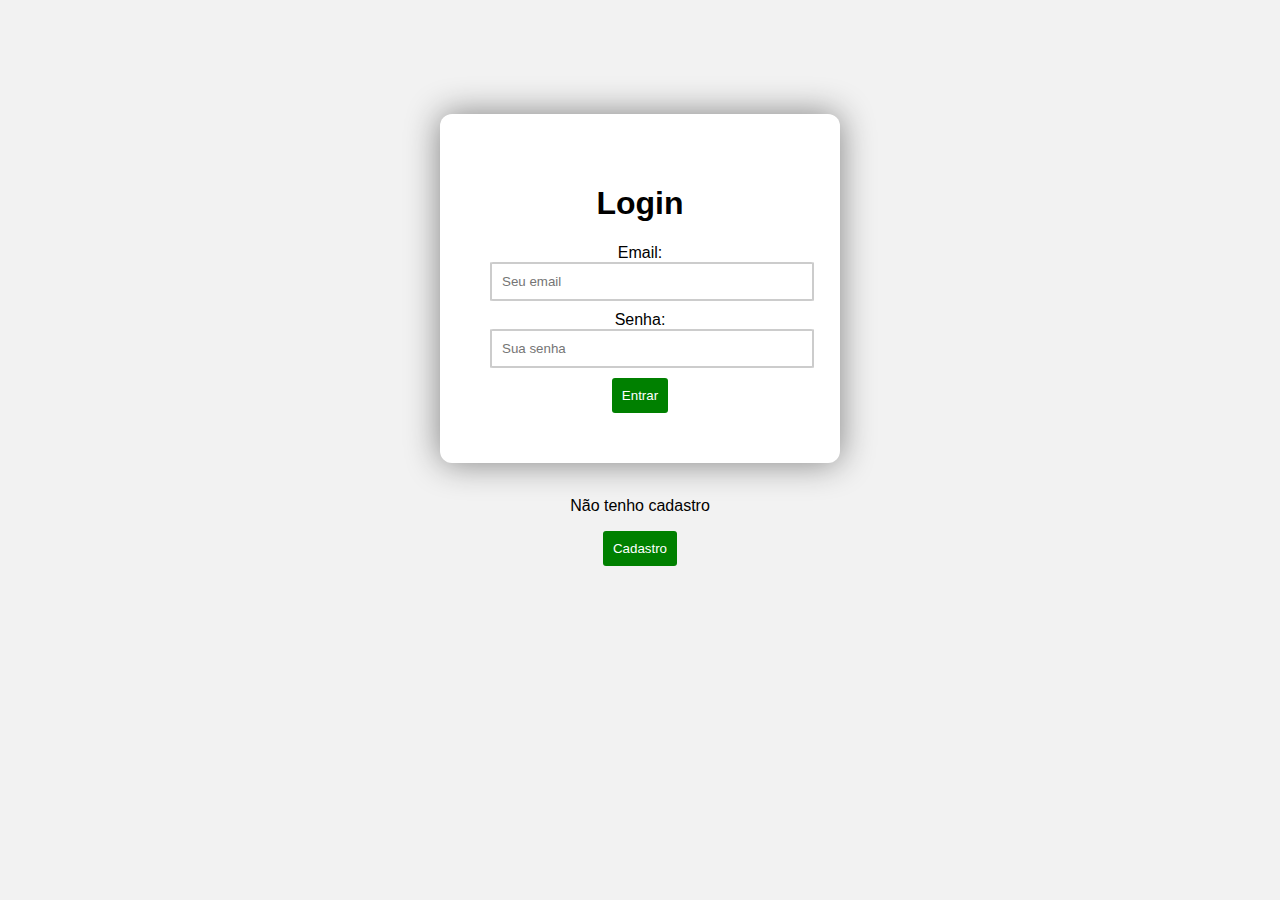
<file: index.html>
<!DOCTYPE html>
<html lang="en">
<head>
    <title>Tela de Login</title>
    <script src="index.js" defer></script>
    <link rel="stylesheet" href="style/style.css" type="text/css">
</head>
<body>
    <div class="login" id="login-container">
        <h1>Login</h1>
        <form>
            <label for="login-email">Email: </label>
            <input type="email" id="login-email" placeholder="Seu email" required>

            <label for="login-senha">Senha: </label>
            <input type="password" id="login-senha" placeholder="Sua senha" required>

            <button type="button" onclick="login()"> Entrar </button>
        </form>
    </div>

    <div id="result"></div>
    <br>
    <p>Não tenho cadastro</p>
    <button onclick="window.location.href='/cadastro.html'"> Cadastro </button>
</body>
</html>
</file>
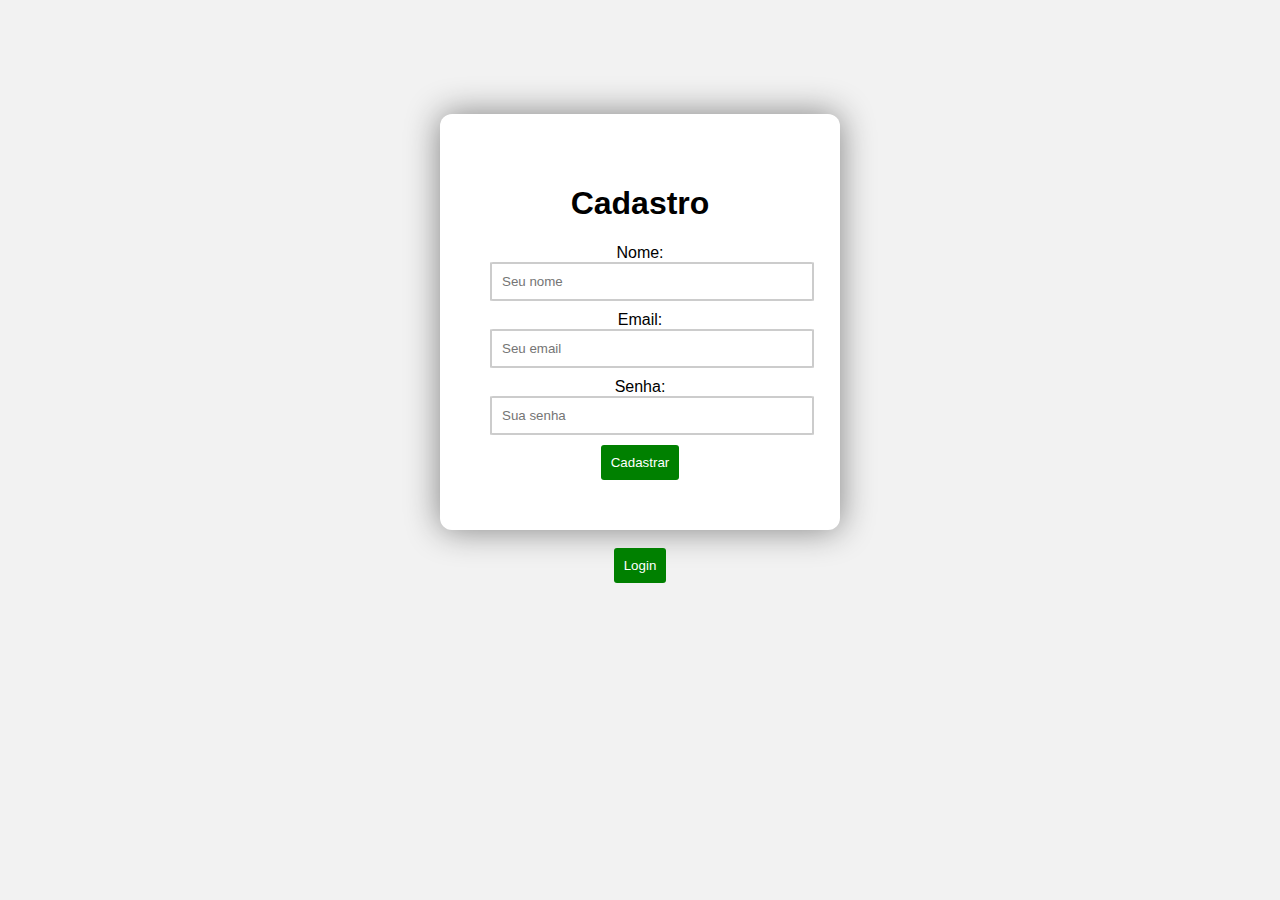
<file: cadastro.html>
<!DOCTYPE html>
<html lang="en">
<head>
    <title>Tela de Cadastro</title>
    <script src="index.js"></script>
    <link rel="stylesheet" href="style/style.css" type="text/css">
</head>
<body>
    <div class="register" id="register-container">
        <h1>Cadastro</h1>
        <form>
            <label for="register-name">Nome: </label>
            <input type="name" id="register-name" placeholder="Seu nome" required>

            <label for="register-email">Email: </label>
            <input type="email" id="register-email" placeholder="Seu email" required>

            <label for="register-senha">Senha: </label>
            <input type="password" id="register-senha" placeholder="Sua senha" required>

            <button type="button" onclick="register()"> Cadastrar </button>
        </form>
    </div>
    
    <div id="result"></div>
    <br>
    <button onclick="window.location.href='/index.html'"> Login </button>
</body>
</html>
</file>
<file: style/style.css>
body{
    font-family: Arial, Helvetica, sans-serif;
    text-align: center;
    background-color: #f2f2f2;
}

#login-container, #register-container{
    background-color: #fff;
    border-radius: 12px;
    margin: 0 auto;
    margin-top: 9%;
    max-width: 300px;
    padding: 50px;
    box-shadow: 0px 0px 34px grey;
}

input[type="name"], input[type="email"], input[type="password"]{
    width: 100%;
    padding: 10px;
    margin-bottom: 10px;
    border: 2px solid #ccc;
    border-radius: 1%;
}

button{
    padding: 10px;
    background-color: green;
    color: white;
    border: none;
    border-radius: 3px;
}

button:hover{
    background-color: rgb(166, 166, 192);
}
</file>
